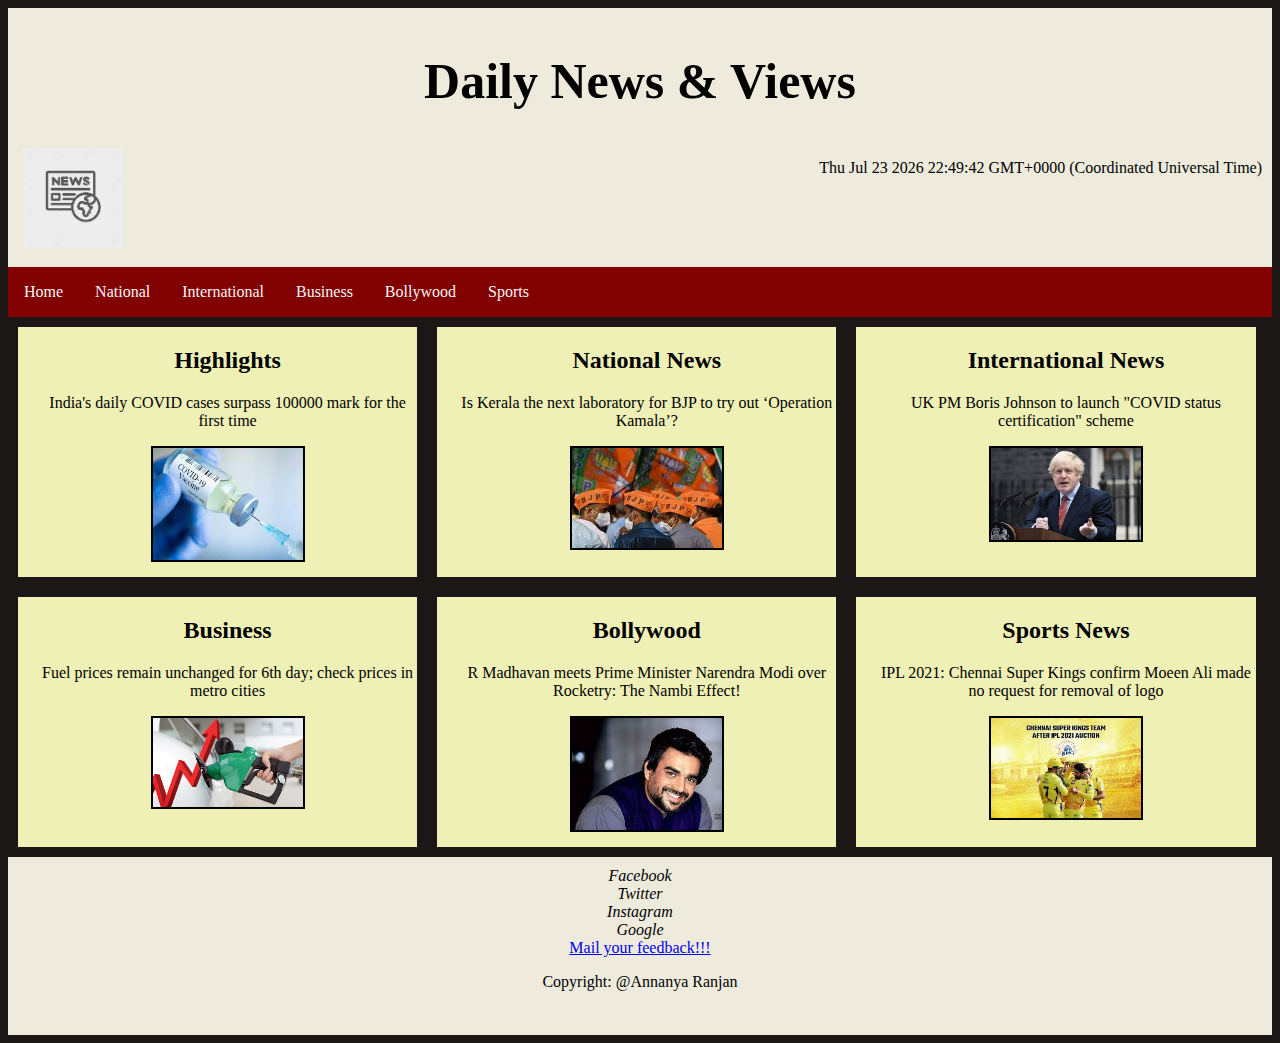
<file: index.html>
<!DOCTYPE html>
<html>
    <head>
        <meta name="viewport" content="width=device-width, initial-scale=1">
        <title>E-Newspaper</title>
        <link href="stylesheet.css" rel="stylesheet">
        <link rel="stylesheet" href="https://cdnjs.cloudflare.com/ajax/libs/font-awesome/5.10.0/css/all.min.css" integrity="sha512-PgQMlq+nqFLV4ylk1gwUOgm6CtIIXkKwaIHp/PAIWHzig/lKZSEGKEysh0TCVbHJXCLN7WetD8TFecIky75ZfQ==" crossorigin="anonymous" />

    <body>
        <header class="header">
            <h1>Daily News & Views</h1>
            <img src="icon.jfif" alt="icon" width='100px' height="100px">
            <p id="date"></p>
            <script src="javascript.js">
            </script>
        </header>
        <nav class="navbar">
            <ul>
                <li><a href="index.html">Home</a></li>
                <li><a href="national.html">National</a></li>
                <li><a href="international.html">International</a></li>
                <li><a href="business.html">Business</a></li>
                <li><a href="bollywood.html">Bollywood</a></li>
                <li><a href="sports.html">Sports</a></li>
            </ul>
        </nav>
        <section class="maindiv">
            <div class="div1">
                <h2>Highlights</h2>
                <p>India's daily COVID cases surpass 100000 mark for the first time</p>
                <img src="img1.jfif">
            </div>
            <div class="div1">
                <h2>National News</h2>
                <p>Is Kerala the next laboratory for BJP to try out ‘Operation Kamala’?</p>
                <img src="img2.jfif">
            </div>
            <div class="div1">
                <h2>International News</h2>
                <p>UK PM Boris Johnson to launch "COVID status certification" scheme</p>
                <img src="img3.jfif">
            </div>
            <div class="div1">
                <h2>Business</h2>
                <p>Fuel prices remain unchanged for 6th day; check prices in metro cities</p>
                <img src="img4.jpg">
            </div>
            <div class="div1">
                <h2>Bollywood</h2>
                <p>R Madhavan meets Prime Minister Narendra Modi over Rocketry: The Nambi Effect!</p>
                <img src="img5.jfif">
            </div>
            <div class="div1">
                <h2>Sports News</h2>
                <p>IPL 2021: Chennai Super Kings confirm Moeen Ali made no request for removal of logo</p>
                <img src="img6.jfif">
            </div>
        </section>
        <footer>
            <i class="fab fa-facebook">Facebook</i><br>
            <i class="fab fa-twitter">Twitter</i><br>
            <i class="fab fa-instagram">Instagram</i><br>
            <i class="fab fa-google">Google</i><br>
            <a href="mailto:annanya17699@gmail.com">Mail your feedback!!!</a><br>
            <p>Copyright: @Annanya Ranjan</p><br>
        </footer>
    </body>
</html>
</file>
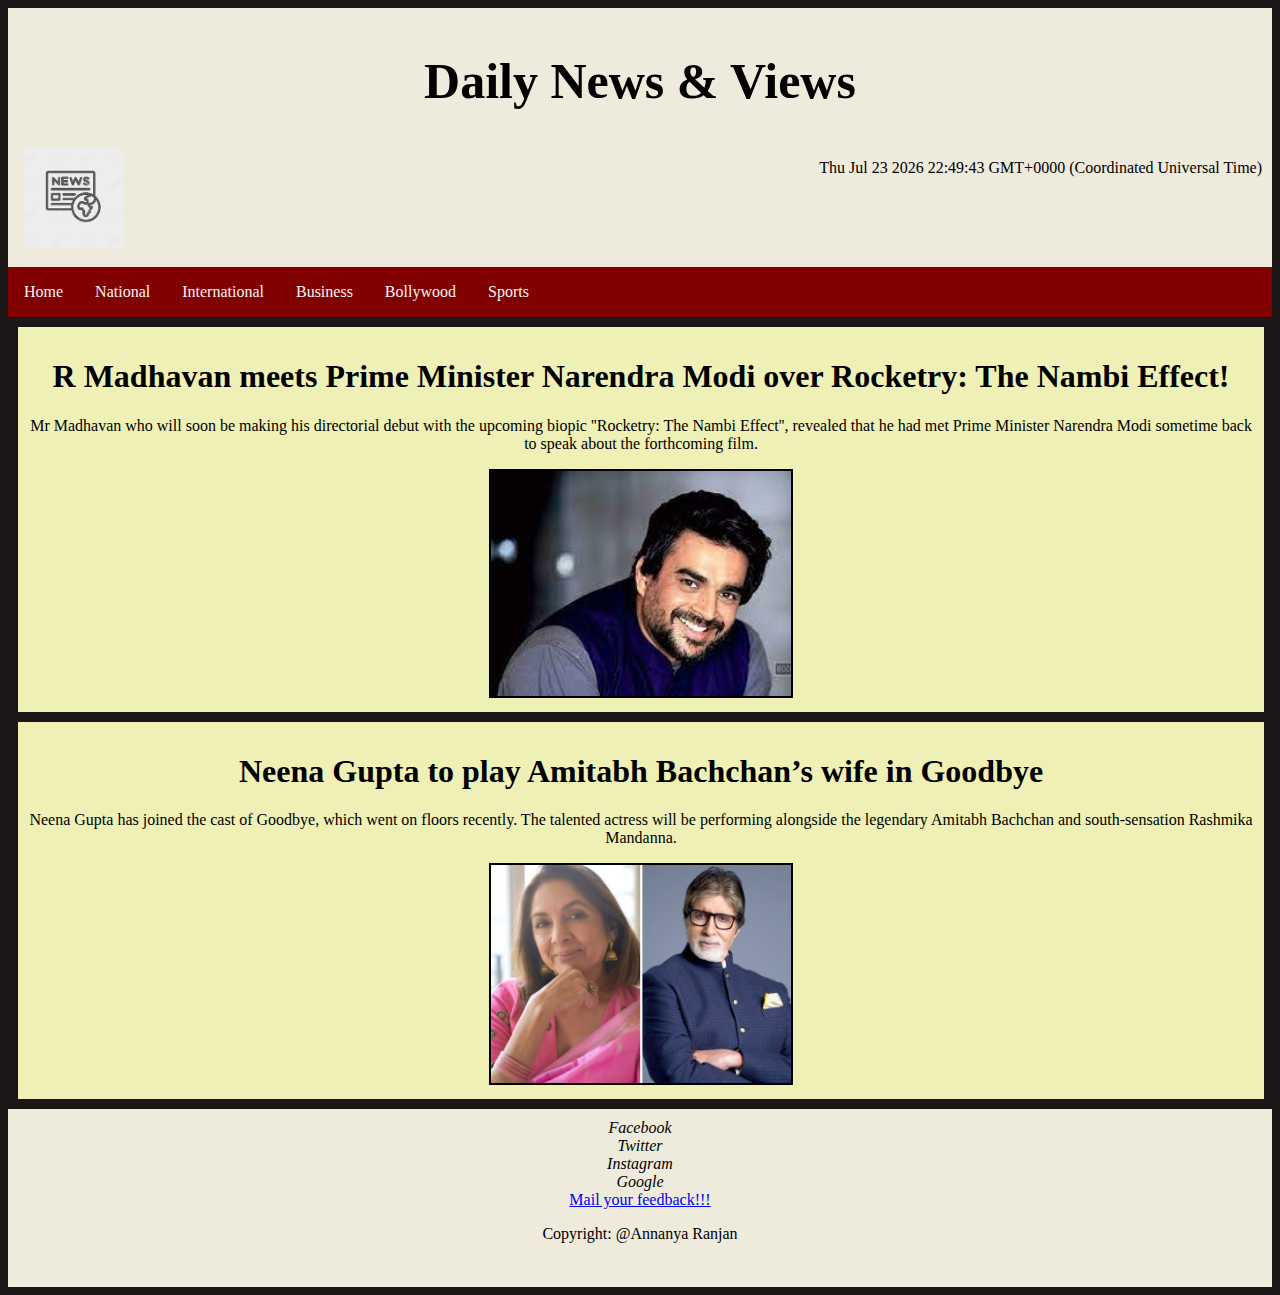
<file: bollywood.html>
<!DOCTYPE html>
<html>
    <head>
        <meta name="viewport" content="width=device-width, initial-scale=1">
        <title>Bollywood</title>
        <link href="stylesheet.css" rel="stylesheet">
        <link rel="stylesheet" href="https://cdnjs.cloudflare.com/ajax/libs/font-awesome/5.10.0/css/all.min.css" integrity="sha512-PgQMlq+nqFLV4ylk1gwUOgm6CtIIXkKwaIHp/PAIWHzig/lKZSEGKEysh0TCVbHJXCLN7WetD8TFecIky75ZfQ==" crossorigin="anonymous" />

    <body>
        <header class="header">
            <h1>Daily News & Views</h1>
            <img src="icon.jfif" alt="icon" width='100px' height="100px">
            <p id="date"></p>
            <script src="javascript.js">
            </script>
        </header>
        <nav class="navbar">
            <ul>
                <li><a href="index.html">Home</a></li>
                <li><a href="national.html">National</a></li>
                <li><a href="international.html">International</a></li>
                <li><a href="business.html">Business</a></li>
                <li><a href="bollywood.html">Bollywood</a></li>
                <li><a href="sports.html">Sports</a></li>
            </ul>
        </nav>
        <section class="maindiv">
            <div class="div2">
                <h1>R Madhavan meets Prime Minister Narendra Modi over Rocketry: The Nambi Effect!</h1>
                <p>Mr Madhavan who will soon be making his directorial debut with the upcoming biopic ''Rocketry: The Nambi Effect'', revealed that he had met Prime Minister Narendra Modi sometime back to speak about the forthcoming film.</p>
                <img src="img5.jfif">
            </div>
            <div class="div2">
                <h1>Neena Gupta to play Amitabh Bachchan’s wife in Goodbye</h1>
                <p>Neena Gupta has joined the cast of Goodbye, which went on floors recently. The talented actress will be performing alongside the legendary Amitabh Bachchan and south-sensation Rashmika Mandanna.</p>
                <img src="img5b.jpg">
            </div>
        </section>
        <footer>
            <i class="fab fa-facebook">Facebook</i><br>
            <i class="fab fa-twitter">Twitter</i><br>
            <i class="fab fa-instagram">Instagram</i><br>
            <i class="fab fa-google">Google</i><br>
            <a href="mailto:abc@xyz.com">Mail your feedback!!!</a><br>
            <p>Copyright: @Annanya Ranjan</p><br>
        </footer>
    </body>
</html>
</file>
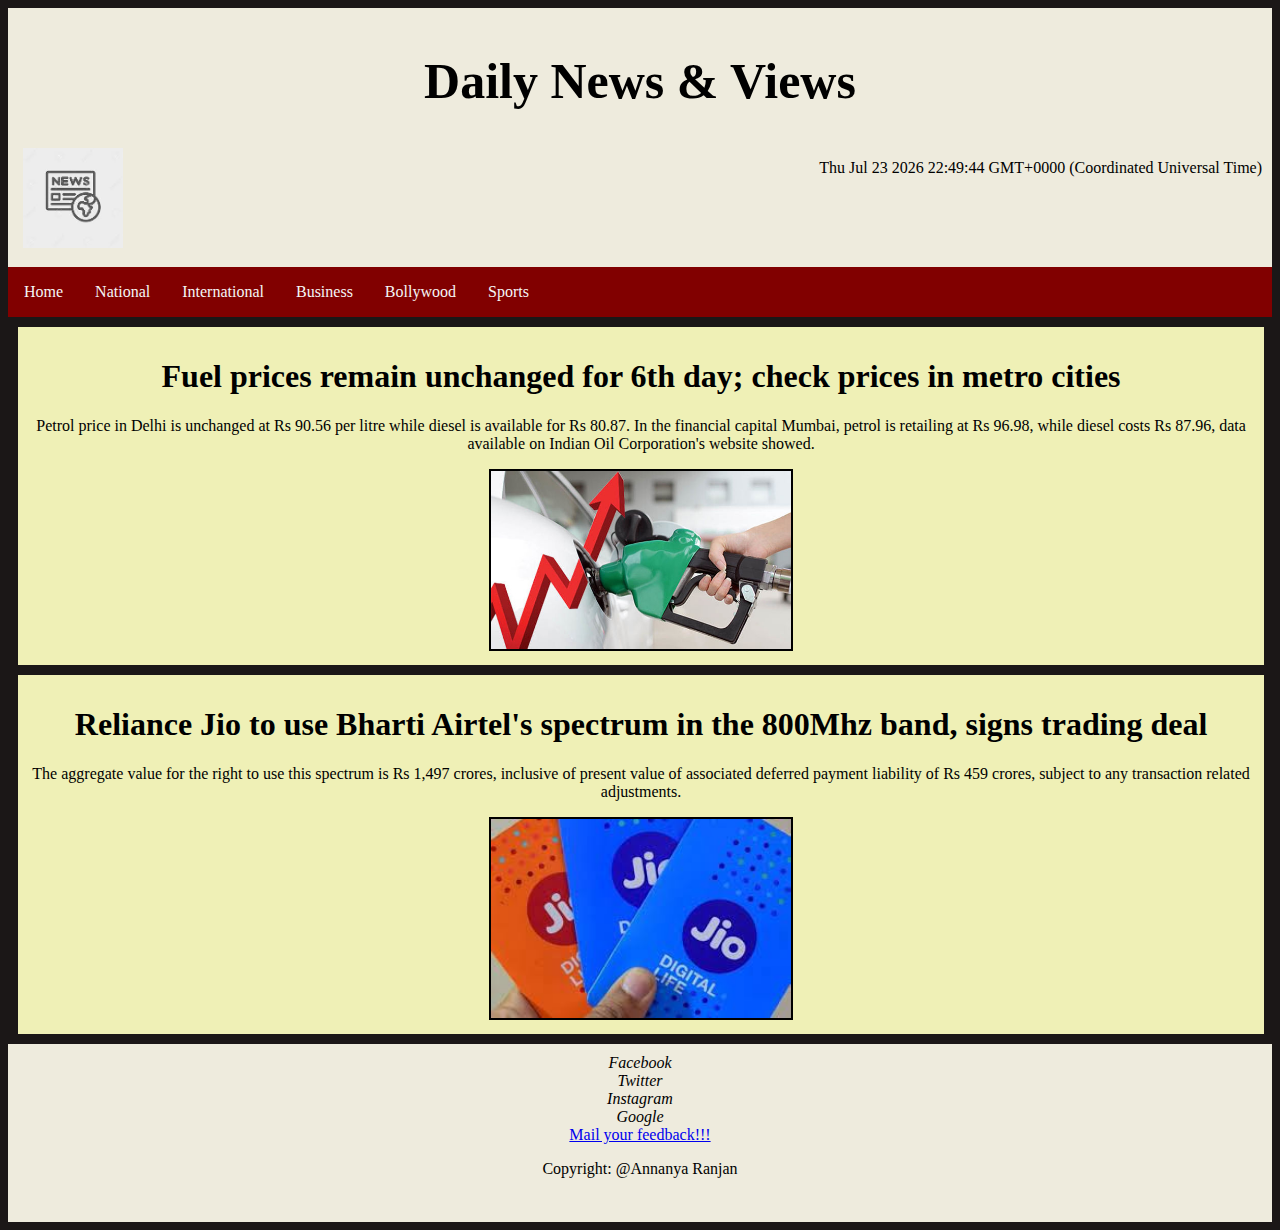
<file: business.html>
<!DOCTYPE html>
<html>
    <head>
        <meta name="viewport" content="width=device-width, initial-scale=1">
        <title>Business News</title>
        <link href="stylesheet.css" rel="stylesheet">
        <link rel="stylesheet" href="https://cdnjs.cloudflare.com/ajax/libs/font-awesome/5.10.0/css/all.min.css" integrity="sha512-PgQMlq+nqFLV4ylk1gwUOgm6CtIIXkKwaIHp/PAIWHzig/lKZSEGKEysh0TCVbHJXCLN7WetD8TFecIky75ZfQ==" crossorigin="anonymous" />

    <body>
        <header class="header">
            <h1>Daily News & Views</h1>
            <img src="icon.jfif" alt="icon" width='100px' height="100px">
            <p id="date"></p>
            <script src="javascript.js">
            </script>
        </header>
        <nav class="navbar">
            <ul>
                <li><a href="index.html">Home</a></li>
                <li><a href="national.html">National</a></li>
                <li><a href="international.html">International</a></li>
                <li><a href="business.html">Business</a></li>
                <li><a href="bollywood.html">Bollywood</a></li>
                <li><a href="sports.html">Sports</a></li>
            </ul>
        </nav>
        <section class="maindiv">
            <div class="div2">
                <h1>Fuel prices remain unchanged for 6th day; check prices in metro cities</h1>
                <p>Petrol price in Delhi is unchanged at Rs 90.56 per litre while diesel is available for Rs 80.87. In the financial capital Mumbai, petrol is retailing at Rs 96.98, while diesel costs Rs 87.96, data available on Indian Oil Corporation's website showed.</p>
                <img src="img4.jpg">
            </div>
            <div class="div2">
                <h1>Reliance Jio to use Bharti Airtel's spectrum in the 800Mhz band, signs trading deal</h1>
                <p>The aggregate value for the right to use this spectrum is Rs 1,497 crores, inclusive of present value of associated deferred payment liability of Rs 459 crores, subject to any transaction related adjustments.</p>
                <img src="img4b.jfif">
            </div>
        </section>
        <footer>
            <i class="fab fa-facebook">Facebook</i><br>
            <i class="fab fa-twitter">Twitter</i><br>
            <i class="fab fa-instagram">Instagram</i><br>
            <i class="fab fa-google">Google</i><br>
            <a href="mailto:abc@xyz.com">Mail your feedback!!!</a><br>
            <p>Copyright: @Annanya Ranjan</p><br>
        </footer>
    </body>
</html>
</file>
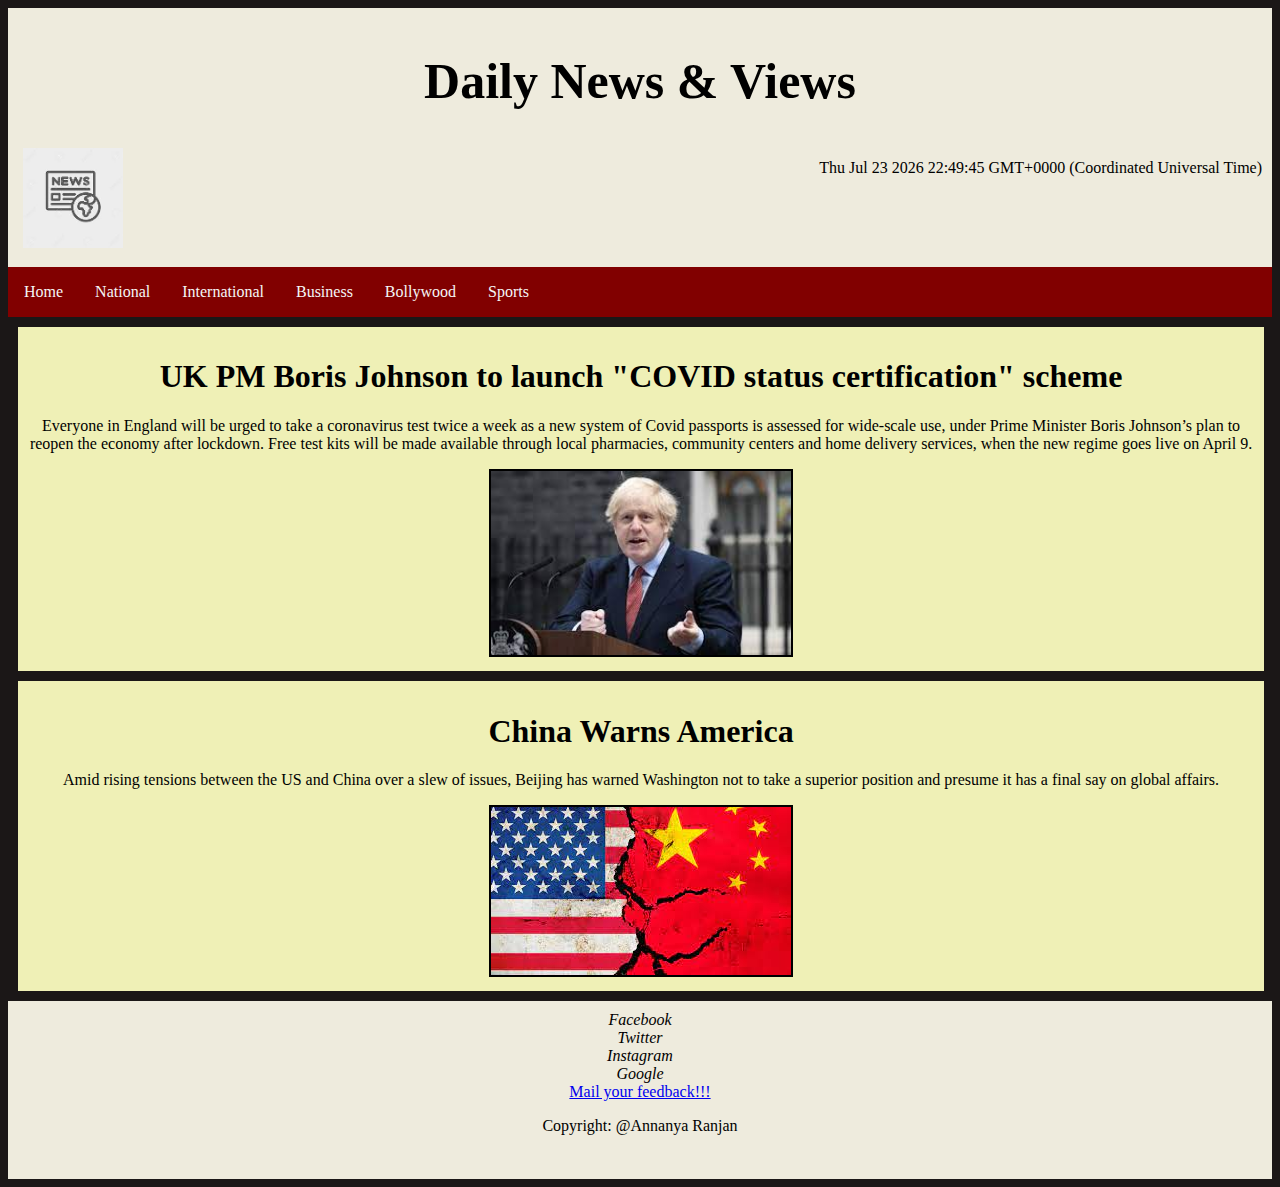
<file: international.html>
<!DOCTYPE html>
<html>
    <head>
        <meta name="viewport" content="width=device-width, initial-scale=1">
        <title>International News</title>
        <link href="stylesheet.css" rel="stylesheet">
        <link rel="stylesheet" href="https://cdnjs.cloudflare.com/ajax/libs/font-awesome/5.10.0/css/all.min.css" integrity="sha512-PgQMlq+nqFLV4ylk1gwUOgm6CtIIXkKwaIHp/PAIWHzig/lKZSEGKEysh0TCVbHJXCLN7WetD8TFecIky75ZfQ==" crossorigin="anonymous" />

    <body>
        <header class="header">
            <h1>Daily News & Views</h1>
            <img src="icon.jfif" alt="icon" width='100px' height="100px">
            <p id="date"></p>
            <script src="javascript.js">
            </script>
        </header>
        <nav class="navbar">
            <ul>
                <li><a href="index.html">Home</a></li>
                <li><a href="national.html">National</a></li>
                <li><a href="international.html">International</a></li>
                <li><a href="business.html">Business</a></li>
                <li><a href="bollywood.html">Bollywood</a></li>
                <li><a href="sports.html">Sports</a></li>
            </ul>
        </nav>
        <section class="maindiv">
            <div class="div2">
                <h1>UK PM Boris Johnson to launch "COVID status certification" scheme</h1>
                <p>Everyone in England will be urged to take a coronavirus test twice a week as a new system of Covid passports is assessed for wide-scale use, under Prime Minister Boris Johnson’s plan to reopen the economy after lockdown. Free test kits will be made available through local pharmacies, community centers and home delivery services, when the new regime goes live on April 9.</p>
                <img src="img3.jfif">
            </div>
            <div class="div2">
                <h1>China Warns America</h1>
                <p>Amid rising tensions between the US and China over a slew of issues, Beijing has warned Washington not to take a superior position and presume it has a final say on global affairs.</p>
                <img src="img3b.jfif">
            </div>
        </section>
        <footer>
            <i class="fab fa-facebook">Facebook</i><br>
            <i class="fab fa-twitter">Twitter</i><br>
            <i class="fab fa-instagram">Instagram</i><br>
            <i class="fab fa-google">Google</i><br>
            <a href="mailto:abc@xyz.com">Mail your feedback!!!</a><br>
            <p>Copyright: @Annanya Ranjan</p><br>
        </footer>
    </body>
</html>
</file>
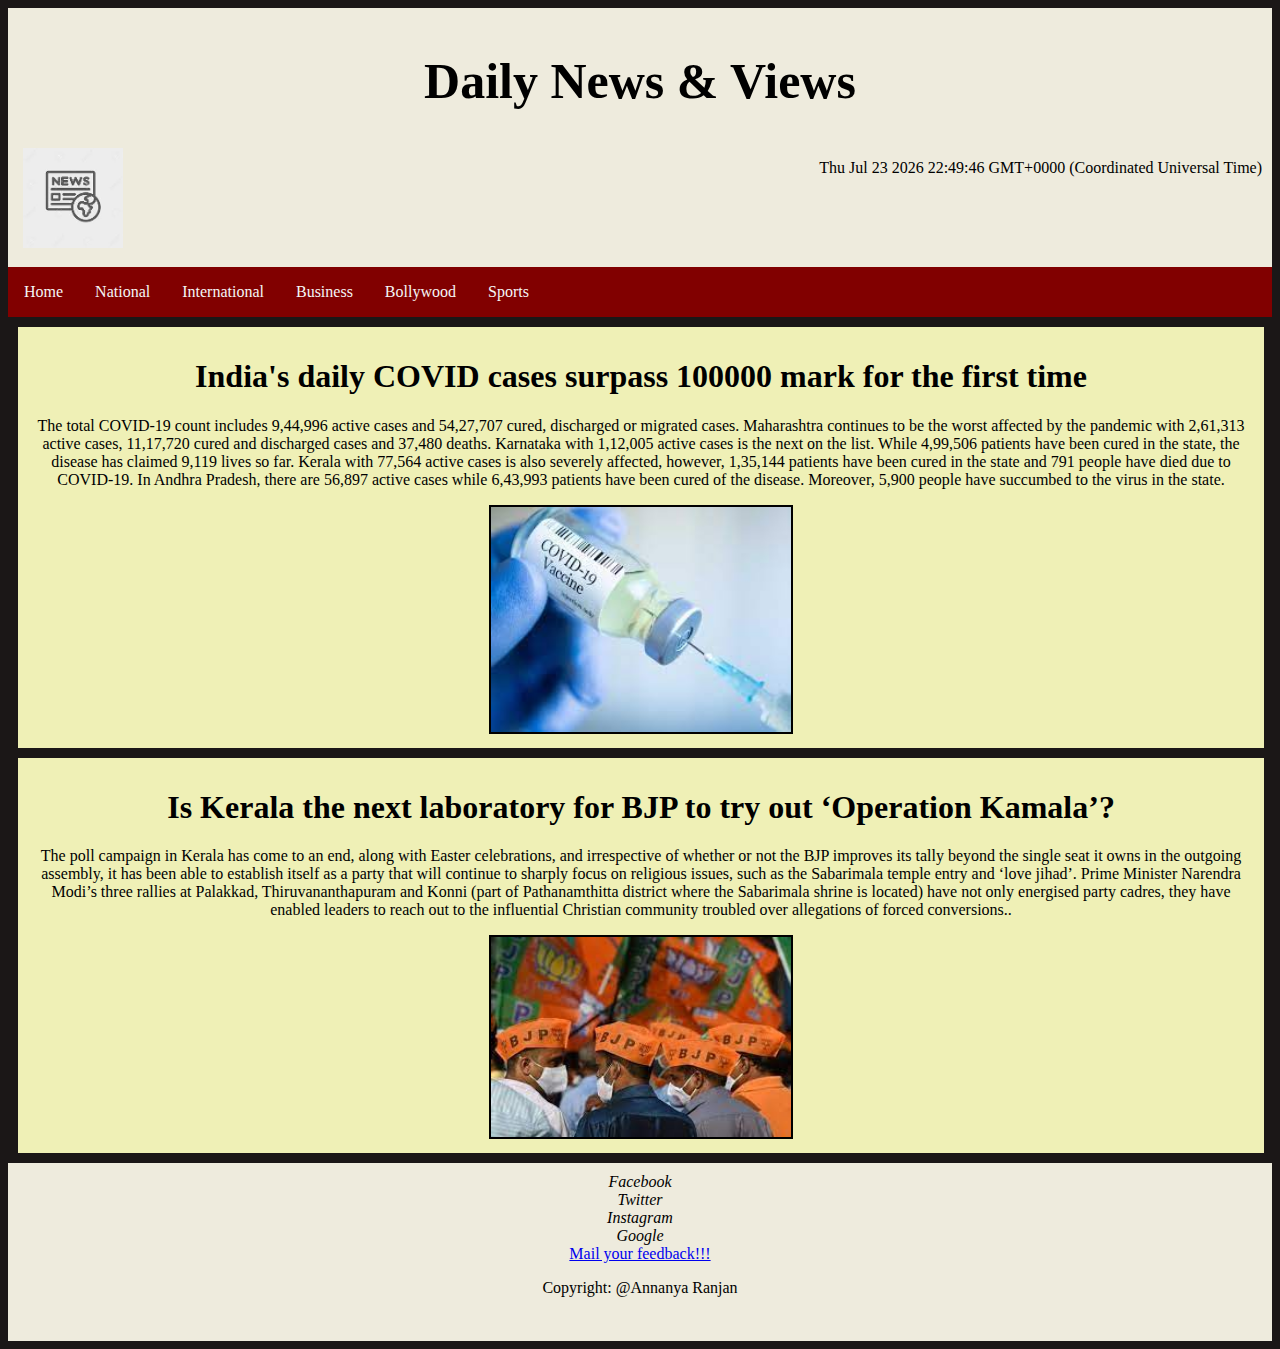
<file: national.html>
<!DOCTYPE html>
<html>
    <head>
        <meta name="viewport" content="width=device-width, initial-scale=1">
        <title>National News</title>
        <link href="stylesheet.css" rel="stylesheet">
        <link rel="stylesheet" href="https://cdnjs.cloudflare.com/ajax/libs/font-awesome/5.10.0/css/all.min.css" integrity="sha512-PgQMlq+nqFLV4ylk1gwUOgm6CtIIXkKwaIHp/PAIWHzig/lKZSEGKEysh0TCVbHJXCLN7WetD8TFecIky75ZfQ==" crossorigin="anonymous" />

    <body>
        <header class="header">
            <h1>Daily News & Views</h1>
            <img src="icon.jfif" alt="icon" width='100px' height="100px">
            <p id="date"></p>
            <script src="javascript.js">
            </script>
        </header>
        <nav class="navbar">
            <ul>
                <li><a href="index.html">Home</a></li>
                <li><a href="national.html">National</a></li>
                <li><a href="international.html">International</a></li>
                <li><a href="business.html">Business</a></li>
                <li><a href="bollywood.html">Bollywood</a></li>
                <li><a href="sports.html">Sports</a></li>
            </ul>
        </nav>
        <section class="maindiv">
            <div class="div2">
                <h1>India's daily COVID cases surpass 100000 mark for the first time</h1>
                <p>The total COVID-19 count includes 9,44,996 active cases and 54,27,707 cured, discharged or migrated cases. Maharashtra continues to be the worst affected by the pandemic with 2,61,313 active cases, 11,17,720 cured and discharged cases and 37,480 deaths. Karnataka with 1,12,005 active cases is the next on the list. While 4,99,506 patients have been cured in the state, the disease has claimed 9,119 lives so far. Kerala with 77,564 active cases is also severely affected, however, 1,35,144 patients have been cured in the state and 791 people have died due to COVID-19. In Andhra Pradesh, there are 56,897 active cases while 6,43,993 patients have been cured of the disease. Moreover, 5,900 people have succumbed to the virus in the state.</p>
                <img src="img1.jfif">
            </div>
            <div class="div2">
                <h1>Is Kerala the next laboratory for BJP to try out ‘Operation Kamala’?</h1>
                <p>The poll campaign in Kerala has come to an end, along with Easter celebrations, and irrespective of whether or not the BJP improves its tally beyond the single seat it owns in the outgoing assembly, it has been able to establish itself as a party that will continue to sharply focus on religious issues, such as the Sabarimala temple entry and ‘love jihad’. Prime Minister Narendra Modi’s three rallies at Palakkad, Thiruvananthapuram and Konni (part of Pathanamthitta district where the Sabarimala shrine is located) have not only energised party cadres, they have enabled leaders to reach out to the influential Christian community troubled over allegations of forced conversions..</p>
                <img src="img2.jfif">
            </div>
        </section>
        <footer>
            <i class="fab fa-facebook">Facebook</i><br>
            <i class="fab fa-twitter">Twitter</i><br>
            <i class="fab fa-instagram">Instagram</i><br>
            <i class="fab fa-google">Google</i><br>
            <a href="mailto:abc@xyz.com">Mail your feedback!!!</a><br>
            <p>Copyright: @Annanya Ranjan</p><br>
        </footer>
    </body>
</html>
</file>
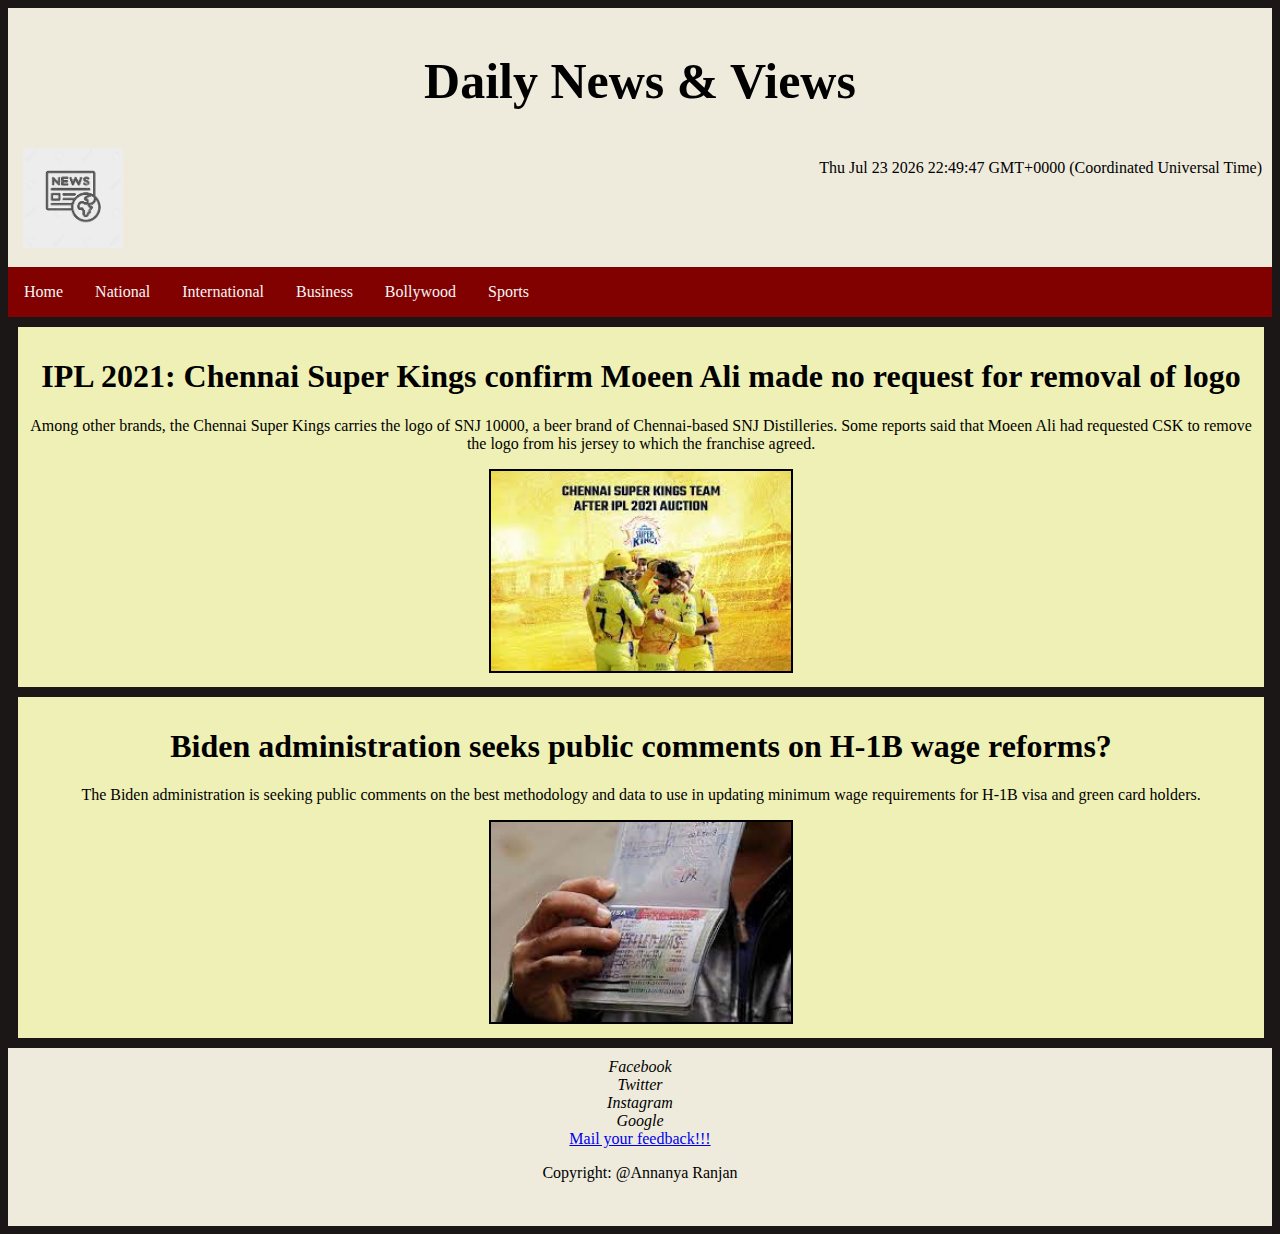
<file: sports.html>
<!DOCTYPE html>
<html>
    <head>
        <meta name="viewport" content="width=device-width, initial-scale=1">
        <title>Sports News</title>
        <link href="stylesheet.css" rel="stylesheet">
        <link rel="stylesheet" href="https://cdnjs.cloudflare.com/ajax/libs/font-awesome/5.10.0/css/all.min.css" integrity="sha512-PgQMlq+nqFLV4ylk1gwUOgm6CtIIXkKwaIHp/PAIWHzig/lKZSEGKEysh0TCVbHJXCLN7WetD8TFecIky75ZfQ==" crossorigin="anonymous" />

    <body>
        <header class="header">
            <h1>Daily News & Views</h1>
            <img src="icon.jfif" alt="icon" width='100px' height="100px">
            <p id="date"></p>
            <script src="javascript.js">
            </script>
        </header>
        <nav class="navbar">
            <ul>
                <li><a href="index.html">Home</a></li>
                <li><a href="national.html">National</a></li>
                <li><a href="international.html">International</a></li>
                <li><a href="business.html">Business</a></li>
                <li><a href="bollywood.html">Bollywood</a></li>
                <li><a href="sports.html">Sports</a></li>
            </ul>
        </nav>
        <section class="maindiv">
            <div class="div2">
                <h1>IPL 2021: Chennai Super Kings confirm Moeen Ali made no request for removal of logo</h1>
                <p>Among other brands, the Chennai Super Kings carries the logo of SNJ 10000, a beer brand of Chennai-based SNJ Distilleries. Some reports said that Moeen Ali had requested CSK to remove the logo from his jersey to which the franchise agreed.</p>
                <img src="img6.jfif">
            </div>
            <div class="div2">
                <h1>Biden administration seeks public comments on H-1B wage reforms?</h1>
                <p>The Biden administration is seeking public comments on the best methodology and data to use in updating minimum wage requirements for H-1B visa and green card holders.</p>
                <img src="img6b.jfif">
            </div>
        </section>
        <footer>
            <i class="fab fa-facebook">Facebook</i><br>
            <i class="fab fa-twitter">Twitter</i><br>
            <i class="fab fa-instagram">Instagram</i><br>
            <i class="fab fa-google">Google</i><br>
            <a href="mailto:abc@xyz.com">Mail your feedback!!!</a><br>
            <p>Copyright: @Annanya Ranjan</p><br>
        </footer>
    </body>
</html>
</file>
<file: stylesheet.css>
body{
    background-color:  #1b1717;
    font-family: Georgia, 'Times New Roman', Times, serif;
}
header, footer{
    background-color:#eeebdd;
    padding:10px;
    margin: 0;
}
header img{
    padding: 5px;
}
footer{
    text-align: center;
}
footer i{
    width: 50px;
    height: auto;
}
nav ul{
    margin: 0;
    padding: 0;
    overflow: hidden;
    background-color: #810000
}
nav ul li{
    float:left;
    list-style-type: none;
}
nav ul li a{
    display: block;
    color: whitesmoke;
    text-align: center;
    padding: 16px;
    text-decoration: none;
}
#date{
    float:right;
}
header h1{
    text-align: center;
    font-size: 50px;
}

.maindiv::after{
    content: "";
    display: table;
    clear: both;
}
.div1 {
    text-align: center;
    background-color:#eff0b6;
    border: 2px;
    margin: 10px;
    padding-left: 20px;
    float: left;
    width: 30%;
    height: 250px;
}
.div2 {
    text-align: center;
    background-color:#eff0b6;
    border: 2px;
    margin: 10px;
    padding: 10px;
    width: 97%;
}
.div1 img{
    border: 2px solid black;
    width: 150px;
    height: auto;
}
.div2 img{
    border: 2px solid black;
    width: 300px;
    height: auto;
}
@media only screen and (max-width:767px){
    header, footer{
        background-color:#eeebdd;
        padding:0;
        margin: 0;
    }
    #date{
        float:none;
    }
    .div1 {
        text-align: center;
        background-color:#eff0b6;
        border: 2px;
        margin: 5px;
        padding-left: 5px;
        float: left;
        width: 95%;
        height: auto;
    }
    .div2 {
        text-align: center;
        background-color:#eff0b6;
        border: 2px;
        margin: 10px;
        padding: 10px;
        width: 95%;
    }
    .div2 img{
        border: 2px solid black;
        width: 100px;
        height: auto;
    }
}
</file>
